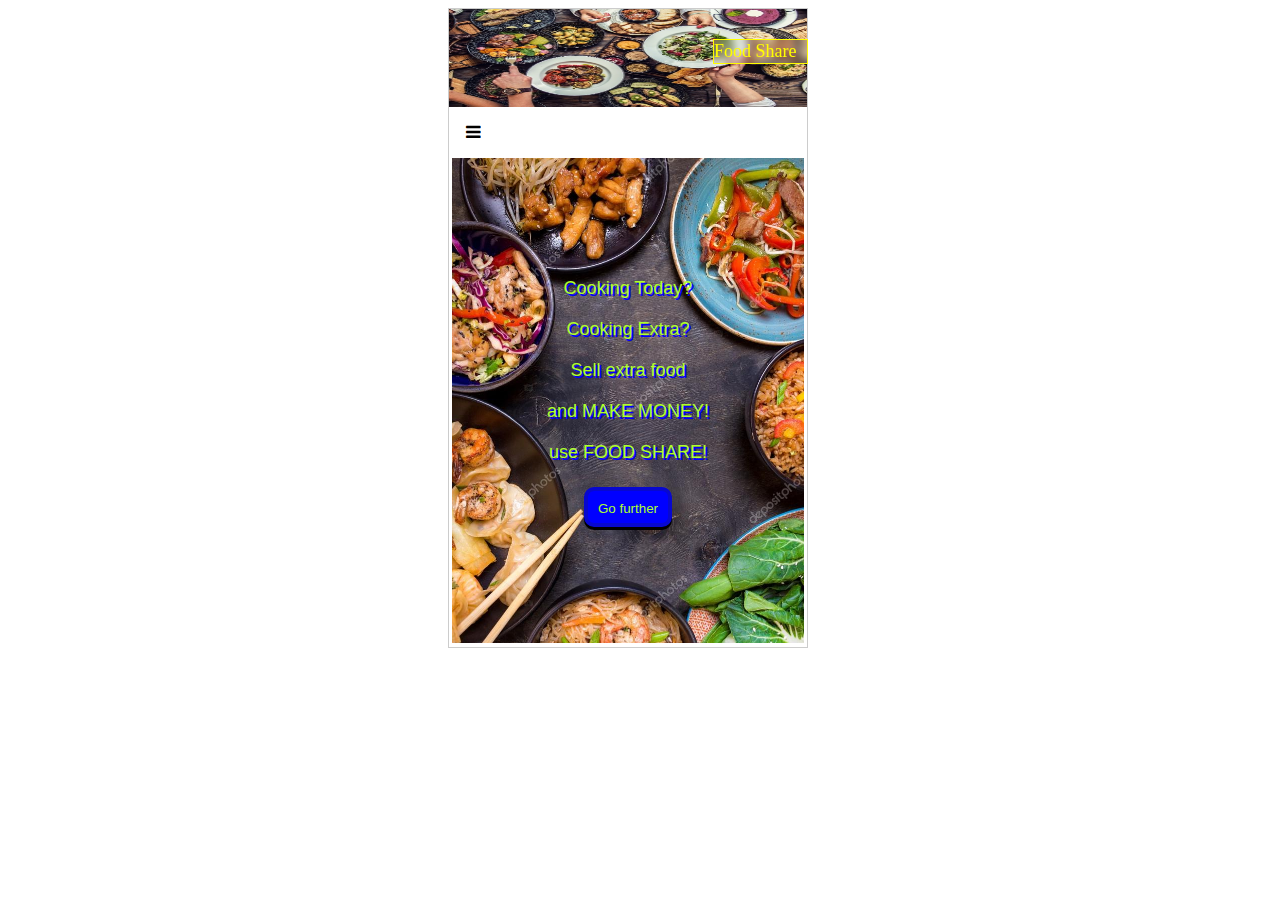
<file: index.html>
<html lang="en">

<head>
    <meta charset="UTF-8">
    <meta name="viewport" content="width=device-width, initial-scale=1.0">
    <title>🍴 Food Share 🍴</title>

    <link href="style.css" rel="stylesheet">
    <link rel="stylesheet" href="https://cdnjs.cloudflare.com/ajax/libs/font-awesome/4.7.0/css/font-awesome.min.css">

    <script src="script.js" defer></script>
</head>

<body>
    <div class="mobile-container">
        <div class="image-holder">
            <img src="foodsharing.jpg" alt="Food Share" style="width: 100%; height:98px;">
            <p class="head-text">Food Share</p>
        </div>


        <!-- Top Navigation Menu -->
        <div class="topnav">
            <a href="#home" class="active"></a>
            <div id="myLinks">
                <a href="index.html">Home</a>
                <a href="post.html">Post</a>
<!--            <a href="buy.html">Buy</a>-->
                <a href="dishdetail.html">Dish Details</a>
                <a href="contact.html">Contact</a>
            </div>
            <a href="javascript:void(0);" class="icon" onclick="myFunction()">
                <i class="fa fa-bars"></i>
            </a>
            <br>
        </div>

        <div id="root">
            <div id="about" class="about-container">
                <p class="text-color-greenyellow shadow">Cooking Today?</p>
                <p class="text-color-greenyellow shadow">Cooking Extra?</p>
                <p class="text-color-greenyellow shadow">Sell extra food</p>
                <p class="text-color-greenyellow shadow">and MAKE MONEY!</p>
                <p class="text-color-greenyellow shadow">use FOOD SHARE!</p>
                <button class="btn blue-background"  onclick="loadList()">Go further</button>
            </div>
        </div>
    </div>
</body>
</html>
</file>
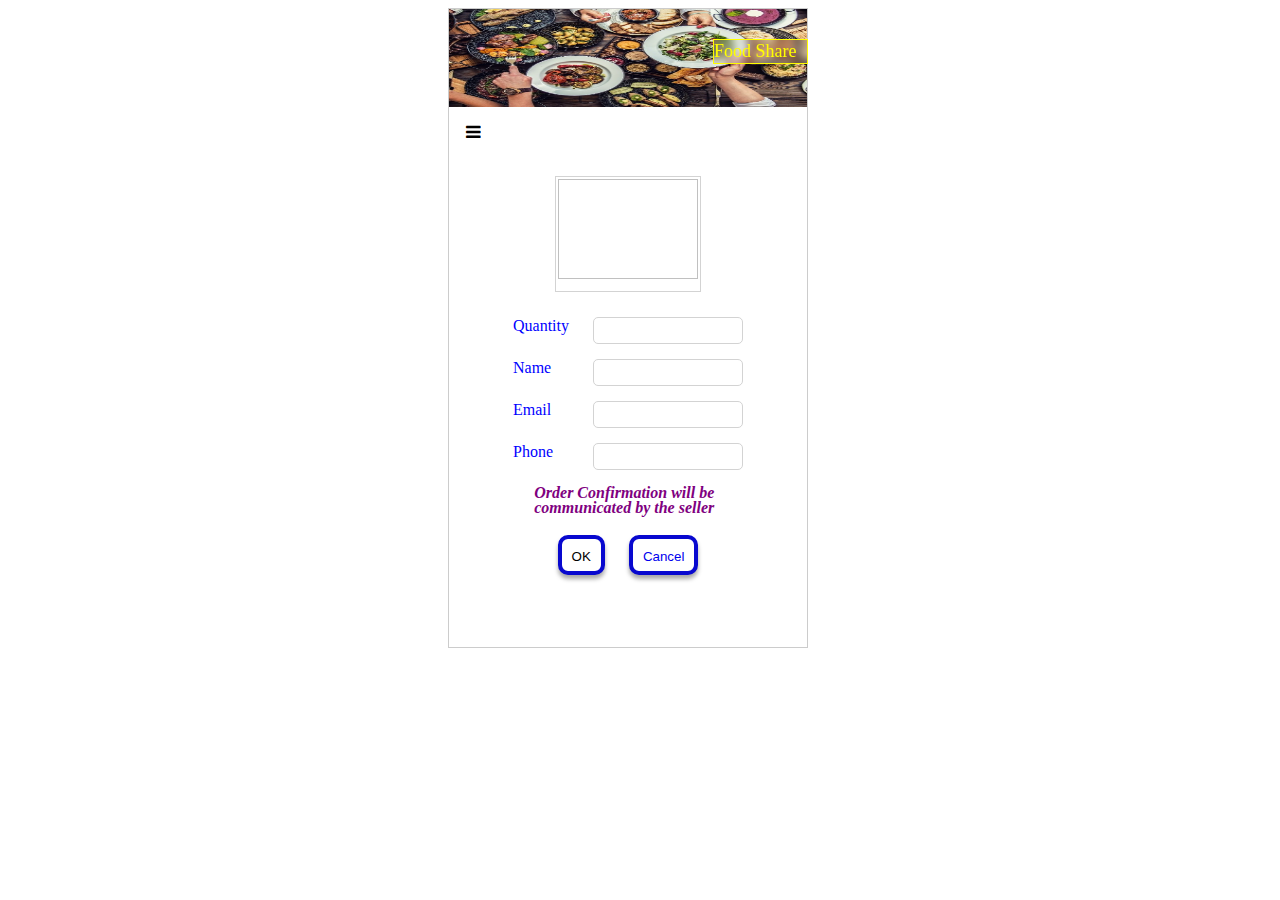
<file: buy.html>
<html lang="en">

<head>
    <meta charset="UTF-8">
    <meta name="viewport" content="width=device-width, initial-scale=1.0">
    <title>🍴 Food Share - order🍴</title>

    <link href="style.css" rel="stylesheet">
    <link rel="stylesheet" href="https://cdnjs.cloudflare.com/ajax/libs/font-awesome/4.7.0/css/font-awesome.min.css">

    <script src="script.js" defer></script>
</head>

<body onload="loadSelected()">
    <div class="mobile-container">
        <div class="image-holder">
            <img src="foodsharing.jpg" alt="Food Share" style="width: 100%; height:98px;">
            <p class="head-text">Food Share</p>
        </div>


        <!-- Top Navigation Menu -->
        <div class="topnav">
            <a href="#home" class="active"></a>
            <div id="myLinks">
                <a href="index.html">Home</a>
                <a href="post.html">Post</a>
<!--            <a href="buy.html">Buy</a>-->
                <a href="dishdetail.html">Dish Details</a>
                <a href="contact.html">Contact</a>
            </div>
            <a href="javascript:void(0);" class="icon" onclick="myFunction()">
                <i class="fa fa-bars"></i></a>
            <br>
        </div>

        <div>
            <div class="buy-item">
                <div class="buy-image-container">
                    <img  id="img2"  width="140px" height="100px" alt="">
                </div>
                <div class="buy-text-container">
                    <p class="text-color-red"  id="fooditem1"><b></b></p>
                    <p><label for="qty">Quantity</label> <input type="text" id="qty" name="qty"></p>
                    <p><label for="name">Name</label> <input type="text" id="name" name="name"></p>
                    <p><label for="email">Email</label> <input type="email" id="email" name="email"></p>
                    <p><label for="phone">Phone</label> <input type="tel" id="phone" name="phone"></p>
                    <p class="text-color-purple sizing">Order Confirmation will be communicated by the seller</p>
                    <span><button class="btn" onclick="saveOrder()">OK</button>
                    <span><button class="btn"><a href="index.html">Cancel</a></button></span>
                </div>
            </div>
        </div>
    </div>

</body>

</html>
</file>
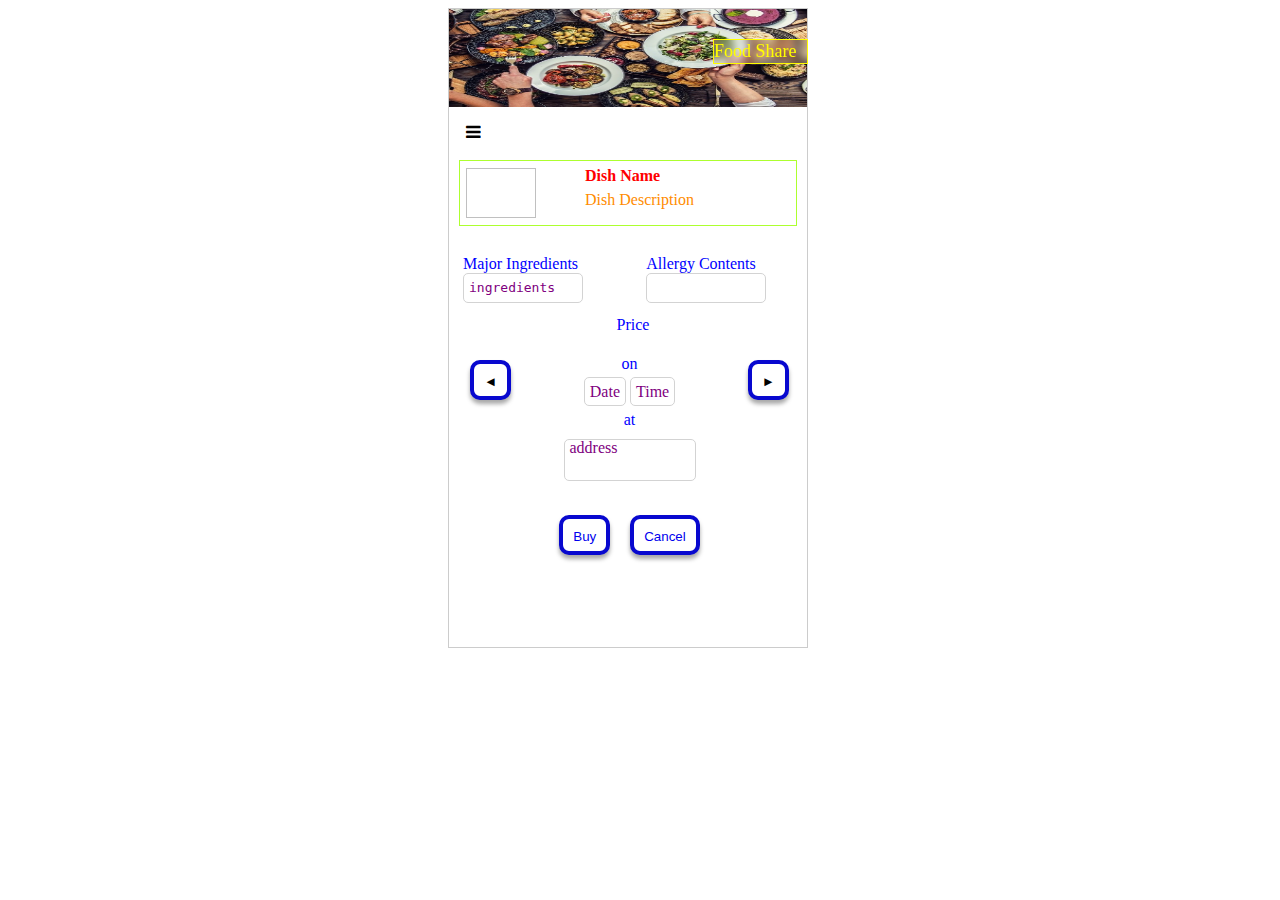
<file: dishdetail.html>
<html lang="en">

<head>
    <meta charset="UTF-8">
    <meta name="viewport" content="width=device-width, initial-scale=1.0">
    <title>🍴 Food Share - Dish Details🍴</title>

    <link href="style.css" rel="stylesheet">
    <link rel="stylesheet" href="https://cdnjs.cloudflare.com/ajax/libs/font-awesome/4.7.0/css/font-awesome.min.css">

    <script src="script.js" defer></script>
</head>

<body onload="loadListDetail()">
    <div class="mobile-container">
        <div class="image-holder">
            <img src="foodsharing.jpg" alt="Food Share" style="width: 100%; height:98px;">
            <p class="head-text">Food Share</p>
        </div>


        <!-- Top Navigation Menu -->
        <div class="topnav">
            <a href="#home" class="active"></a>
            <div id="myLinks">
                <a href="index.html">Home</a>
                <a href="post.html">Post</a>
<!--            <a href="buy.html">Buy</a>-->
                <a href="dishdetail.html">Dish Details</a>
                <a href="contact.html">Contact</a>
            </div>
            <a href="javascript:void(0);" class="icon" onclick="myFunction()">
                <i class="fa fa-bars"></i>
            </a>
            <br>
        </div>

        <div id="root">
            <div class="container-items">
                <div class="grid-container">
                    <div class="item1">
                        <img id="img1" width="70px" height="50px" alt="">
                    </div>
                    <div class="grid-item text-color-red"><b>Dish Name</b></div>
                    <div class="grid-item text-color-red" id="fooditem"></div>
                    <div class="grid-item text-color-orange">Dish Description</div>
                    <div class="grid-item text-color-orange" id="description"></div>
                    <div class="grid-item text-color-blue" id="VNVV"></div>
                    <div class="grid-item text-color-purple" id="origin"></div>
                </div>
                <br>
                <div class="flex-item-column">
                    <div class="flex-item-row">
                        <span><label for="ingredients">Major Ingredients</label>
                            <textarea name="ingredients" class="border-around-content text-color-purple" id="ingredients">
                                ingredients</textarea>
                        </span>
                        <span class="add-padding2"><label for="allergy">Allergy Contents</label>
                            <textarea name="allergy" class="border-around-content text-color-purple" id="allergy"></textarea>
                        </span>
                    </div>
                    <p><span class="text-color-blue add-padding">Price</span>
                        <span class="text-color-green" id="value"></span>
                        <span class="text-color-green" id="status"></span>
                    </p>
                </div>
                <div class="flex-item-row">
                    <span><button class="btn" onclick="prevDetail()"> <b>◄</b> </button></span>

                    <div class="flex-item">
                        <span class="text-color-blue" id="deliverymode"> on</span>
                        <p class="text-color-purple">
                            <span class="border-around-content" id="date">Date</span>
                            <span class="add-padding2 border-around-content" id="time">Time</span>
                        </p>

                        <span class="text-color-blue">at</span>
                        <p class="text-color-purple border-around-content" id="address">address</p>
                    </div>
                    <span><button class="btn" onclick="nextDetail()"><b>►</b></button>
                </div>
                <div class="flex-item-column">
                    <div class="flex-item-row">
                        <span><button class="btn"><a href="buy.html">Buy</a></button></span>
                        <span><button class="btn"><a href="index.html">Cancel</a></button></span>
                    </div>
                </div>
            </div>
        </div>
    </div>
</body>

</html>
</file>
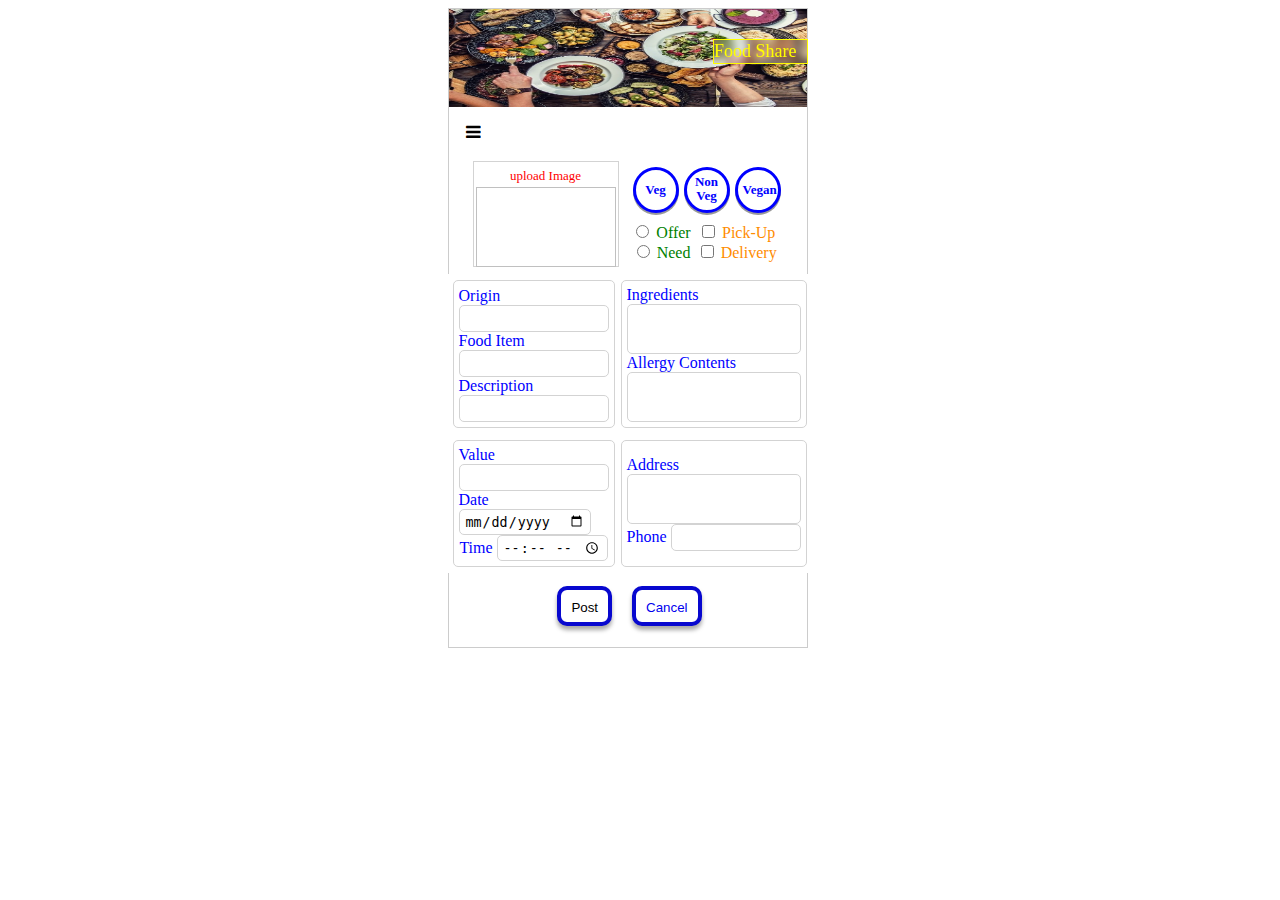
<file: post.html>
<html lang="en">

<head>
    <meta charset="UTF-8">
    <meta name="viewport" content="width=device-width, initial-scale=1.0">
    <title>🍴 Food Share - order🍴</title>

    <link href="style.css" rel="stylesheet">
    <link rel="stylesheet" href="https://cdnjs.cloudflare.com/ajax/libs/font-awesome/4.7.0/css/font-awesome.min.css">

    <script src="script.js" defer></script>
</head>

<body>
    <div class="mobile-container">
        <div class="image-holder">
            <img src="foodsharing.jpg" alt="Food Share" style="width: 100%; height:98px;">
            <p class="head-text">Food Share</p>
        </div>


        <!-- Top Navigation Menu -->
        <div class="topnav">
            <a href="#home" class="active"></a>
            <div id="myLinks">
                <a href="index.html">Home</a>
                <a href="post.html">Post</a>
<!--            <a href="buy.html">Buy</a>-->
                <a href="dishdetail.html">Dish Details</a>
                <a href="contact.html">Contact</a>
            </div>
            <a href="javascript:void(0);" class="icon" onclick="myFunction()">
                <i class="fa fa-bars"></i>
            </a>
            <br>
        </div>

        <div class="flex-item-column">
            <div class="flex-item-row">
                <div class="post-image-container">
                    <p><input type="file"  accept="image/*" name="image" id="file"  onchange="loadFile(event)" style="display: none;"></p>
                    <p><label for="file" style="cursor: pointer; color:red; line-height: 3px; font-size: small;" >upload Image</label></p>
                    <p><img id="output" width="140px"  height="80px"/></p>
                </div>
                <div class="flex-item-column">
                    <p class="flex-item-row">
                        <span id="btn-veg" class="round-btn text-color-blue" onClick="toggleSelection1()"><br>Veg</span>
                        <span id="btn-nonveg" class="round-btn text-color-blue round-btn-line-size" onClick="toggleSelection2()">Non Veg</span>
                        <span id="btn-vegan" class="round-btn text-color-blue" onClick="toggleSelection3()"><br>Vegan</span>
                    </p>
                    <div class="flex-item-row">
                        <p class="flex-item-column text-color-green">
                            <span><input type="radio" id="offer" class="text-color-green" name="offerneed" value="Offer">
                                <label for="offer" class="text-color-green"> Offer</label></span>
                            <span><input type="radio" id="need" name="offerneed"  class="text-color-green" value="Need">
                                <label for="need" class="text-color-green">Need</label></span>
                        </p>
                        <p class="flex-item-column text-color-orange">
                            <span><input type="checkbox" id="pickup" name="deliverymode"  class="text-color-orange" value="pickup">
                                <label for="pickup" class="text-color-orange" > Pick-Up</label></span>
                            <span><input type="checkbox" id="delivery" name="deliverymode" class="text-color-orange"value="delivery">
                                <label for="delivery" class="text-color-orange" >Delivery</label></span>
                        </p>
                    </div>
                </div>
            </div>
            <div class="flex-item-row">
                <p class="flex-item-column grey-border">
                    <label for="origin"> Origin <input type="text" id="origin" name="origin" value=""></label>
                    <label for="fooditem"> Food Item <input type="text" id="fooditem" name="fooditem" value=""></label>
                    <label for="description"> Description<input type="text" id="description" name="description"
                            value=""></label>
                </p>
                <p class="flex-item-column grey-border">
                    <label for="ingredients"> Ingredients<textarea id="ingredients" class="fix-height"
                            name="ingredients" rows="3" cols="19" value=""></textarea></label>
                    <label for="allergy"> Allergy Contents<textarea id="allergy" class="fix-height" name="allergy"
                            rows="3" cols="19" value=""></textarea></label>
                </p>
            </div>
            <div class="flex-item-row">
                <p class="flex-item-column grey-border">
                    <label for="value"> Value <input type="number" id="value" name="value" value=""></label>
                    <label for="date"> Date <input type="date" id="date" name="date" value=""></label>
                    <label for="time">Time <input type="time" id="time" name="time" value=""></label>
                </p>
                <p class="flex-item-column grey-border">
                    <label for="address"> Address<textarea id="address" class="fix-height" name="address" rows="3"
                            cols="19" value=""></textarea></label>
                    <label for="phone"> Phone <input type="tel" id="phone" name="phone" value=""></label>
                </p>
            </div>
            <div class="flex-item-row">
                <span><button class="btn" onclick="saveList()">Post</button></span>
                <span><button class="btn"><a href="index.html">Cancel</a></button></span>
            </div>
        </div>
    </div>
</body>

</html>
</file>
<file: style.css>
body {
    position: relative;
    width: 360px;
    height: 640px;
    margin-left: 35%;
    background: #FFFFFF;
    border: 1px solid #CCCCCC;
    box-sizing: border-box;
    font-family: Purple Purse;
}
p {
    margin-block-start: 10px;
    margin-block-end: 10px;
}

a {
    text-decoration: none;
}
label {
    color: blue;
    text-align: left;
}
input, .grey-border {
    border: 1px solid lightgray;
    padding: 5px;
    border-radius: 5px;
}
input[type="text"], input[type="number"] {
    width: 150px;
}
input[type="tel"] {
    width: 130px;
}
input[type="date"],input[type="time"] {
    height: 26px;
}
textarea {
    border: 1px solid lightgray;
    border-radius: 5px;
    resize: none;
}
.image-holder {
    position: absolute;
    width: 100%;
    height: 98px;
    left: 0px;
    top: 0px;
}

.head-text {
    position: absolute;
    width: 93px;
    height: 23px;
    left: 264px;
    top: 20px;
    font-size: 18px;
    line-height: 22px;
    color: #FFFF00;
    border: 1px solid #FFFF00;
    text-shadow: 1px 4px 4px rgba(239, 31, 18, 0.25);
    backdrop-filter: blur(4px);
}

.hidden {
    display: none;
}

.mobile-container {
    max-width: 100%;
    margin: auto;
    background-color: white;
    height: 100%;
    color: black;
    border-radius: 10px;
}

.topnav {
    display: inline-block;
    overflow: hidden;
    position: relative;
    margin-top: 100px;
}

.topnav #myLinks {
    display: none;
}

.topnav a {
    line-height: 1px;
    color: black;
    font-weight: bold;
    text-shadow: dimgray;
    padding: 14px 16px;
    text-decoration: none;
    font-size: 17px;
    display: block;
}

.topnav a.icon {
    position: absolute;
    left: 1px;
    width: fit-content;
    top: 0;
}

.topnav a:hover {
    color: black;
}

.active {
    /*    background-color: #4CAF50;*/
    color: white;
}

.container-items {
    display: block;
    background-color: white;
    color: black;
    margin: 5px;
}
.about-container {
    background-image: url("about-background.jpg");
    background-size: cover;
    height: 76%;
    margin: 3px;
    display: flex;
    align-items: center;
    justify-content: center;
    flex-direction: column;
    font-size: large;
    font-family: Verdana, Geneva, Tahoma, sans-serif;
 }

.image-container {
    padding: 2px;
    border: 1px solid lightgrey;
    width: 70px;
    height: 55px;
    margin-left: 5px;
    display: inline-block;
}
.buy-image-container {
    padding: 2px;
    border: 1px solid lightgrey;
    width: 140px;
    height: 110px;
}
.post-image-container {
    padding: 2px;
    border: 1px solid lightgrey;
    width: 140px;
    height: 100px;
    text-align: center;
}
.buy-text-container {
    padding: 5px;
    font-family: Purple Purse;
    font-size: small;
    border-top: 0;
}
.buy-text-container {
    font-size: medium;
    display: flex;
    width: 250px;
    align-items: center;
    justify-content: center;
    flex-direction: column;
}
.buy-text-container input {
    float: right;
    width: 150px;
}
.buy-text-container label {
    float: left;
    width: 80px;
}
.buy-text-container p {
    margin-block-start: 5px;
}

.text-color-blue, .buy-text-container label {
    color: blue;
}

.text-color-red {
    color: red;
}

.text-color-green {
    color: green;
}
.text-color-greenyellow {
    color: greenyellow;
}

.text-color-purple {
    color: purple;
}

.text-color-pink {
    color: deeppink;
}

.text-color-orange {
    color: darkorange;
}

.add-padding {
    padding-left: 10px;
}
.add-padding2 {
    padding-left: 30px;
}
.sizing {
    font-size: medium;
    font-style: italic;
    font-weight: bold;
    width:75%;
    line-height: 15px;
}

.buy-item {
    height: 70%;
    border-radius: 3px;
    background-color: white;
    color: black;
    margin: 5px;
    display: flex;
    align-items: center;
    justify-content: center;
    flex-direction: column;
}

.btn {
    width: auto;
    height: 40px;
    margin: 10px;
    padding: 10px;
    background-color: white;
    border: 4px solid #0808CF;
    border-radius: 10px;
    box-sizing: border-box;
    box-shadow: 0px 4px 4px darkgray;
}
.blue-background {
    background-color: blue;
    color: greenyellow;
    box-shadow: 0 3px black;
    transform: translateY(4px);
}
.shadow {
    text-shadow: 2px 2px blue;
}

.round-btn {
    width: 30px;
    height: 30px;
    padding: 5px;
    margin-left: 5px;
    background-color: white;
    color: blue;
    border: 3px solid blue;
    flex-wrap: wrap;
    border-radius: 50%;
    text-align: center;
    font-size: small;
    font-weight: bold;
    line-height: 10px;
    cursor: pointer;
    box-shadow: 0 2px #999;
}
.round-btn-line-size {
    line-height: 14px;
}

.round-btn:active{
    background-color:blue;
    color: white;
    box-shadow: 0 3px #666;
    transform: translateY(2px);
}
.flex-item {
    background-color: white;
    color: black;
    margin: 5px;
    display: flex;
    align-items: center;
    justify-content: center;
    flex-direction: column;
    width:90%;
}
.flex-item-column {
    background-color: white;
    margin: 3px;
    display: flex;
    align-items: center;
    justify-content: center;
    flex-direction: column;
}
.flex-item-row {
    background-color: white;
    margin: 0 0 0 3px;
    padding: 3px;
    display: flex;
    flex-direction: row;
    align-items: stretch;
}

.border-around-content {
    border: 1px solid lightgray;
    border-radius: 5px;
    padding: 5px;
    width: 120px;
    height: 30px;
    font-size: medium;
    text-align: left;
    line-height: 6px;
}

.fix-height {
    height: 50px;
    flex-wrap: wrap;
}
.grid-container {
    border: 1px solid greenyellow;
    margin: 5px;
    padding: 5px;
    display: grid;
    grid-template-columns: auto auto auto;
}
.grid-item {
    background-color: rgba(255, 255, 255, 0.8);
    font-size: medium;
    text-align: left;
    padding: 1px;
}
.item1 {
    grid-row: 1 / 4;
    padding: 2px 1px;
}
</file>
